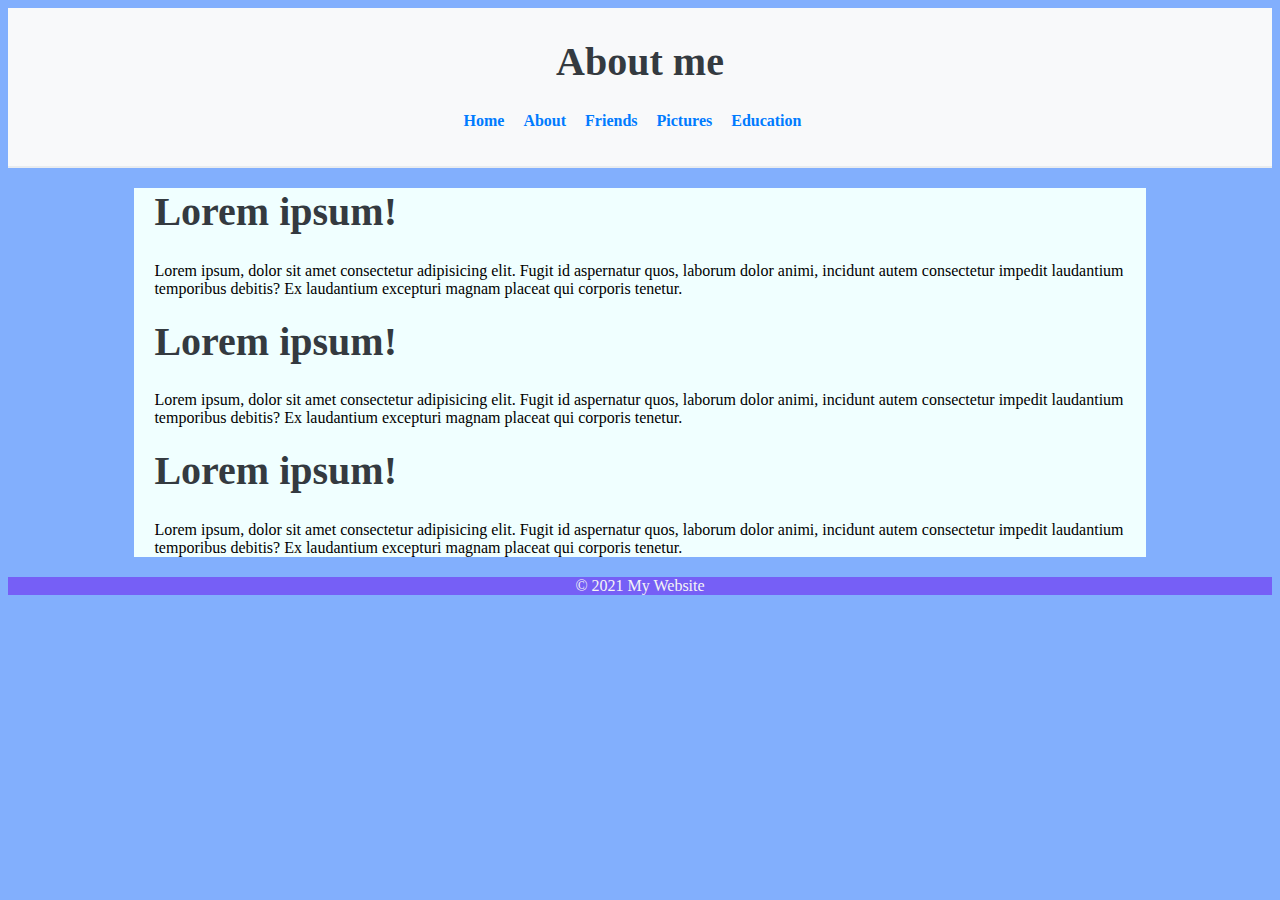
<file: About.html>
<!DOCTYPE html>
<html lang="en">
<head>
    <meta charset="UTF-8">
    <meta name="viewport" content="width=device-width, initial-scale=1.0">
    <title>About</title>
    <link rel="stylesheet" href="styles/navbar.css">
</head>
<body style="background-color: #82affd;">
    <header>
        <nav>
            <h1>About me</h1>
            <ul>
                <li><a href="https://lenguyenquangduy2203.github.io/personal-webpages-deployment/index.html">Home</a></li>
                <li><a href="https://lenguyenquangduy2203.github.io/personal-webpages-deployment/about.html">About</a></li>
                <li><a href="https://lenguyenquangduy2203.github.io/personal-webpages-deployment/friends.html">Friends</a></li>
                <li><a href="https://lenguyenquangduy2203.github.io/personal-webpages-deployment/pictures.html">Pictures</a></li>
                <li><a href="https://lenguyenquangduy2203.github.io/personal-webpages-deployment/education.html">Education</a></li>
            </ul>
        </nav>
    </header>
    <main style="margin-left: 10%; margin-right: 10%; background-color: azure;">
        <section>
            <h1>Lorem ipsum!</h1>
            <p>
                Lorem ipsum, dolor sit amet consectetur adipisicing elit. 
                Fugit id aspernatur quos, laborum dolor animi, incidunt autem consectetur impedit laudantium temporibus debitis? 
                Ex laudantium excepturi magnam placeat qui corporis tenetur.
            </p>
        </section>
        <section>
            <h1>Lorem ipsum!</h1>
            <p>
                Lorem ipsum, dolor sit amet consectetur adipisicing elit. 
                Fugit id aspernatur quos, laborum dolor animi, incidunt autem consectetur impedit laudantium temporibus debitis? 
                Ex laudantium excepturi magnam placeat qui corporis tenetur.
            </p>
        </section>
        <section>
            <h1>Lorem ipsum!</h1>
            <p>
                Lorem ipsum, dolor sit amet consectetur adipisicing elit. 
                Fugit id aspernatur quos, laborum dolor animi, incidunt autem consectetur impedit laudantium temporibus debitis? 
                Ex laudantium excepturi magnam placeat qui corporis tenetur.
            </p>
        </section>
    </main>
    <footer>
        <p>&copy; 2021 My Website</p>
    </footer>
</body>
</html>
</file>
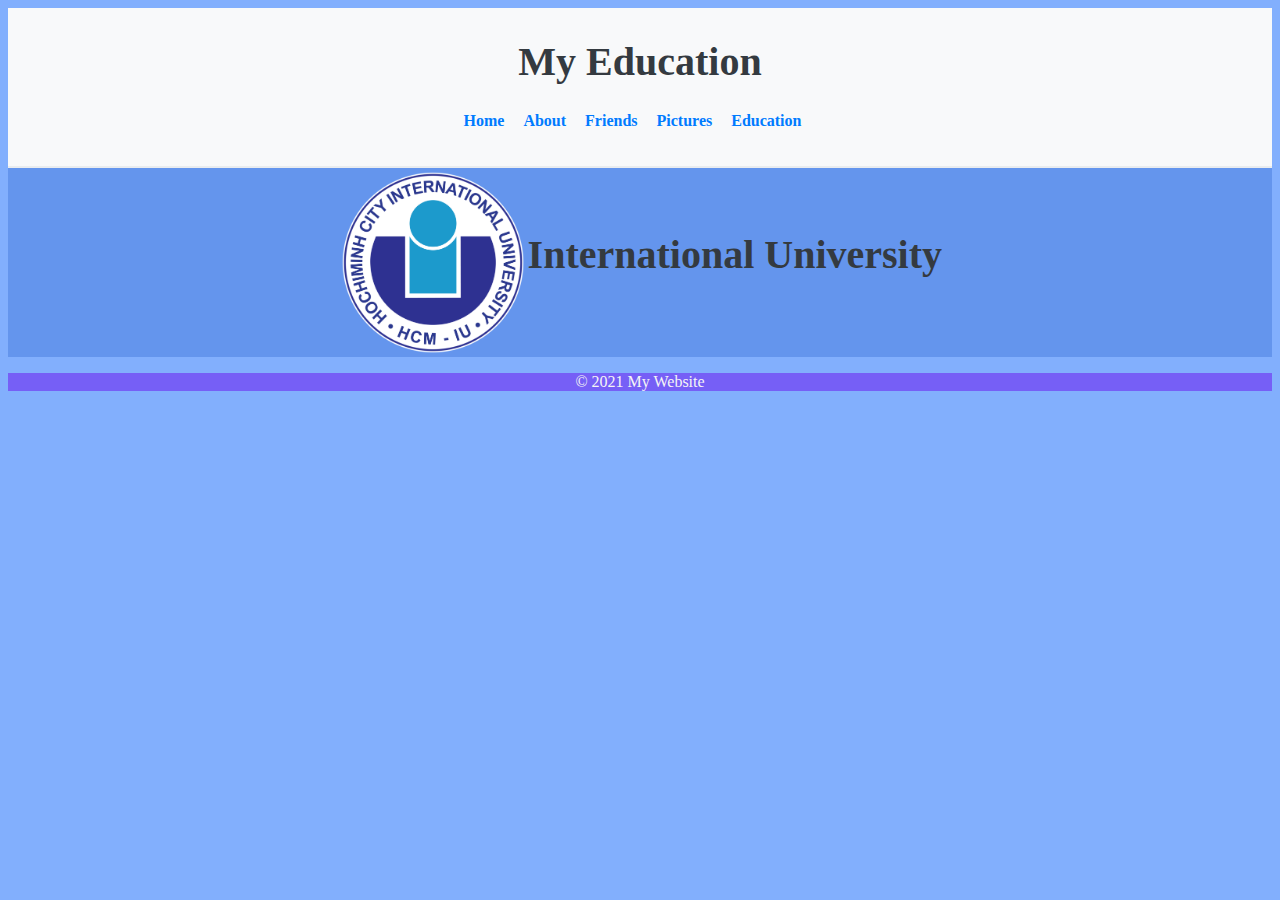
<file: Education.html>
<!DOCTYPE html>
<html lang="en">
<head>
    <meta charset="UTF-8">
    <meta name="viewport" content="width=device-width, initial-scale=1.0">
    <title>Education</title>
    <link rel="stylesheet" href="styles/navbar.css">
</head>
<body style="background-color: #82affd;">
    <header>
        <nav>
            <h1>My Education</h1>
            <ul>
                <li><a href="https://lenguyenquangduy2203.github.io/personal-webpages-deployment/index.html">Home</a></li>
                <li><a href="https://lenguyenquangduy2203.github.io/personal-webpages-deployment/about.html">About</a></li>
                <li><a href="https://lenguyenquangduy2203.github.io/personal-webpages-deployment/friends.html">Friends</a></li>
                <li><a href="https://lenguyenquangduy2203.github.io/personal-webpages-deployment/pictures.html">Pictures</a></li>
                <li><a href="https://lenguyenquangduy2203.github.io/personal-webpages-deployment/education.html">Education</a></li>
            </ul>
        </nav>
    </header>
    <main style="display: flex; justify-content: center; align-items: center; background-color: cornflowerblue">
        <img src="images/logo-vector-IU-01.png" alt="IU Logo" style="width: 15%;">
        <h1>International University</h1>
    </main>
    <footer>
        <p>&copy; 2021 My Website</p>
    </footer>
</body>
</html>
</file>
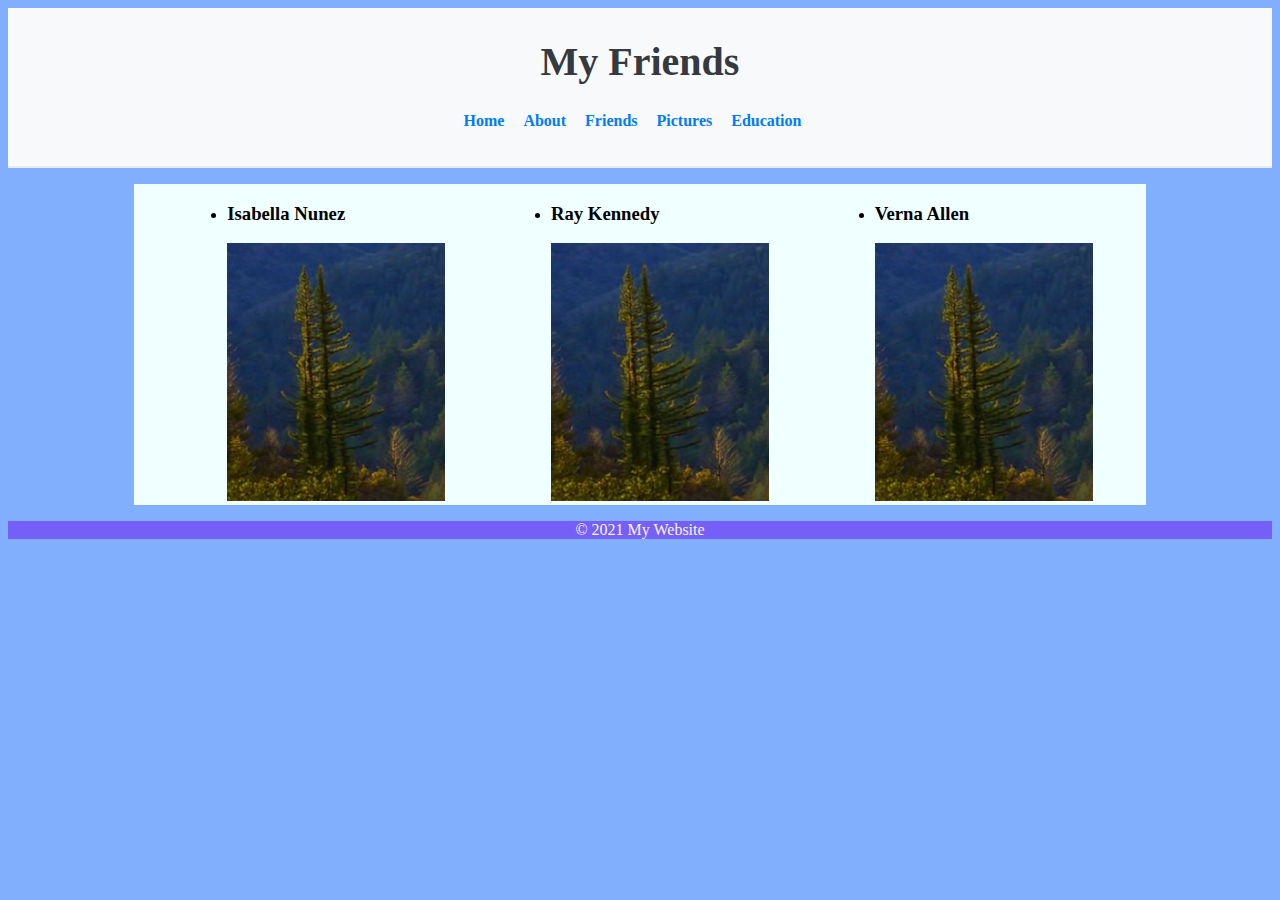
<file: Friends.html>
<!DOCTYPE html>
<html lang="en">
<head>
    <meta charset="UTF-8">
    <meta name="viewport" content="width=device-width, initial-scale=1.0">
    <title>Friends</title>
    <link rel="stylesheet" href="styles/navbar.css">
</head>
<body style="background-color: #82affd;">
    <header>
        <nav>
            <h1>My Friends</h1>
            <ul>
                <li><a href="https://lenguyenquangduy2203.github.io/personal-webpages-deployment/index.html">Home</a></li>
                <li><a href="https://lenguyenquangduy2203.github.io/personal-webpages-deployment/about.html">About</a></li>
                <li><a href="https://lenguyenquangduy2203.github.io/personal-webpages-deployment/friends.html">Friends</a></li>
                <li><a href="https://lenguyenquangduy2203.github.io/personal-webpages-deployment/pictures.html">Pictures</a></li>
                <li><a href="https://lenguyenquangduy2203.github.io/personal-webpages-deployment/education.html">Education</a></li>
            </ul>
        </nav>
    </header>
    <main style="margin-left: 10%; margin-right: 10%; background-color: azure;">
        <ul style="display: flex; justify-content: space-around;">
            <li><h3>Isabella Nunez</h3><img src="images/tree.png" alt="Pine Tree"></li>
            <li><h3>Ray Kennedy</h3><img src="images/tree.png" alt="Pine Tree"></li>
            <li><h3>Verna Allen</h3><img src="images/tree.png" alt="Pine Tree"></li>
        </ul>
    </main>
    <footer>
        <p>&copy; 2021 My Website</p>
    </footer>
</body>
</html>
</file>
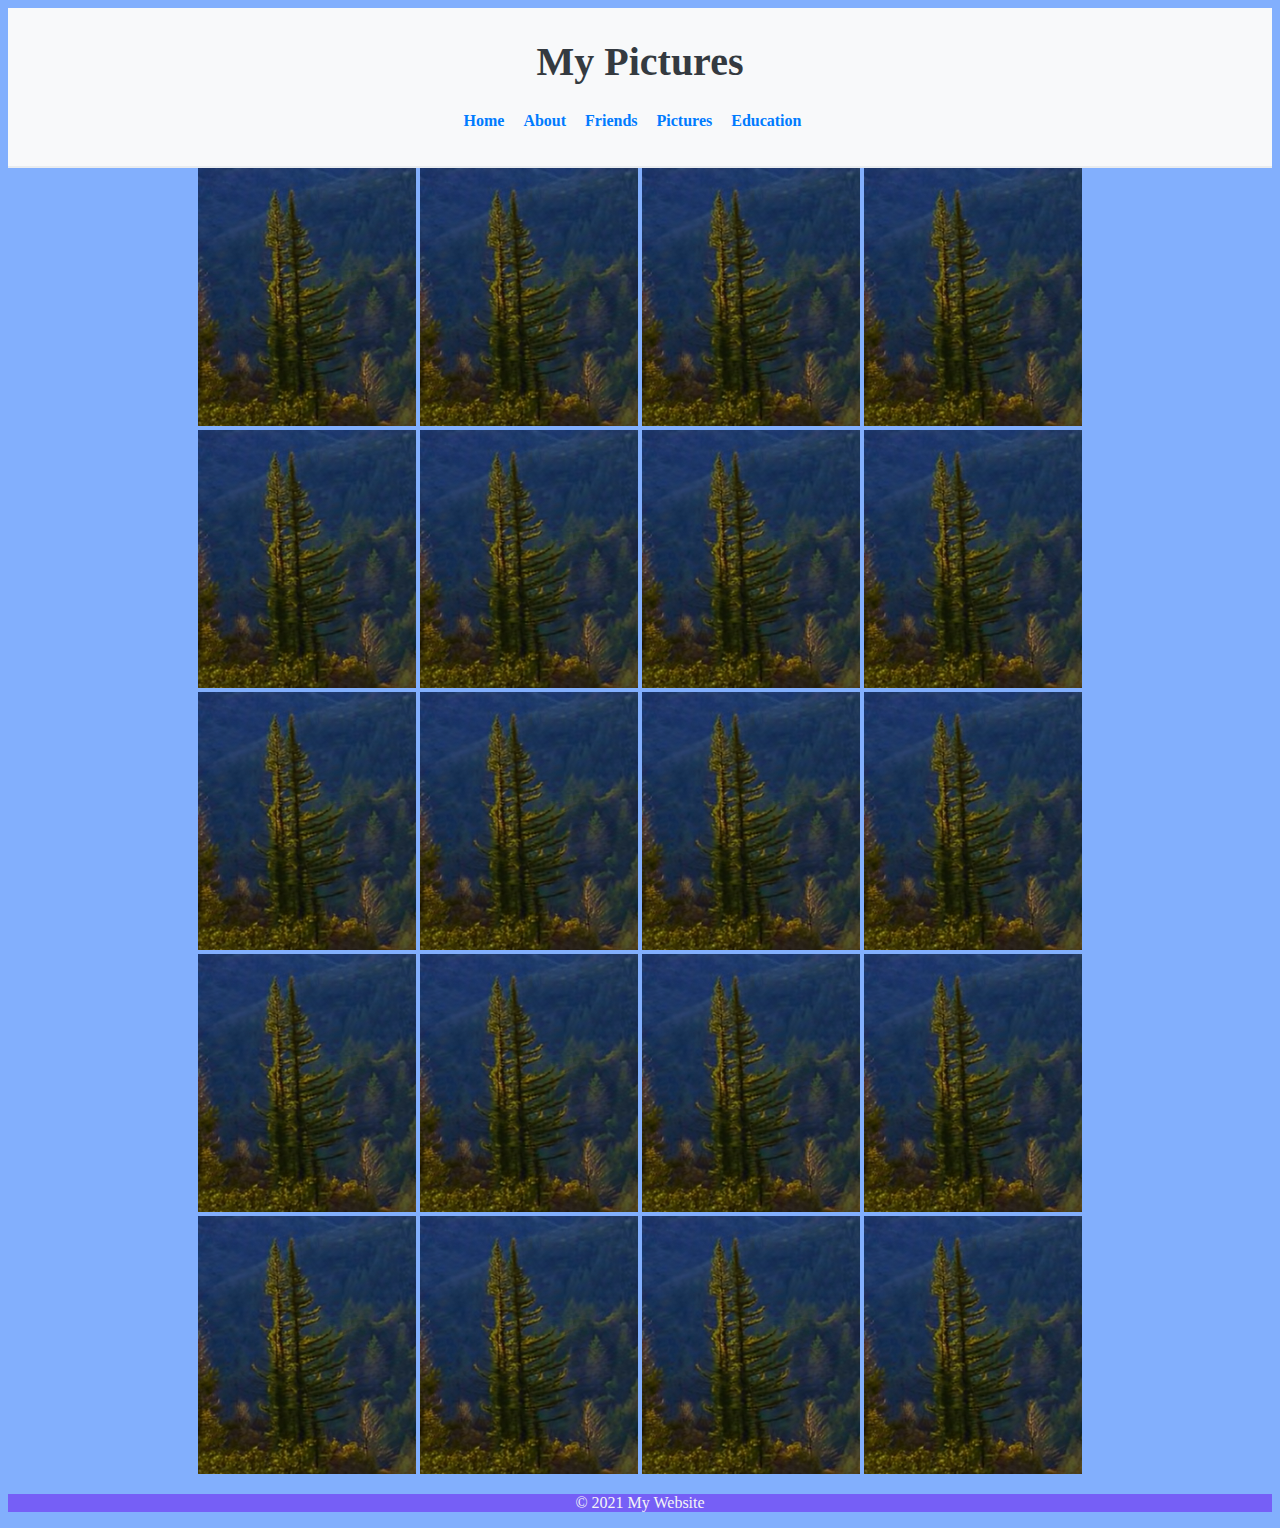
<file: Pictures.html>
<!DOCTYPE html>
<html lang="en">
<head>
    <meta charset="UTF-8">
    <meta name="viewport" content="width=device-width, initial-scale=1.0">
    <title>Pictures</title>
    <link rel="stylesheet" href="styles/navbar.css">
</head>
<body style="background-color: #82affd;">
    <header>
        <nav>
            <h1>My Pictures</h1>
            <ul>
                <li><a href="https://lenguyenquangduy2203.github.io/personal-webpages-deployment/index.html">Home</a></li>
                <li><a href="https://lenguyenquangduy2203.github.io/personal-webpages-deployment/about.html">About</a></li>
                <li><a href="https://lenguyenquangduy2203.github.io/personal-webpages-deployment/friends.html">Friends</a></li>
                <li><a href="https://lenguyenquangduy2203.github.io/personal-webpages-deployment/pictures.html">Pictures</a></li>
                <li><a href="https://lenguyenquangduy2203.github.io/personal-webpages-deployment/education.html">Education</a></li>
            </ul>
        </nav>
    </header>
    <main style="display: flexbox; margin-left: 15%;">
        <img src="images/tree.png" alt="Pine Tree">
        <img src="images/tree.png" alt="Pine Tree">
        <img src="images/tree.png" alt="Pine Tree">
        <img src="images/tree.png" alt="Pine Tree">
        <img src="images/tree.png" alt="Pine Tree">
        <img src="images/tree.png" alt="Pine Tree">
        <img src="images/tree.png" alt="Pine Tree">
        <img src="images/tree.png" alt="Pine Tree">
        <img src="images/tree.png" alt="Pine Tree">
        <img src="images/tree.png" alt="Pine Tree">
        <img src="images/tree.png" alt="Pine Tree">
        <img src="images/tree.png" alt="Pine Tree">
        <img src="images/tree.png" alt="Pine Tree">
        <img src="images/tree.png" alt="Pine Tree">
        <img src="images/tree.png" alt="Pine Tree">
        <img src="images/tree.png" alt="Pine Tree">
        <img src="images/tree.png" alt="Pine Tree">
        <img src="images/tree.png" alt="Pine Tree">
        <img src="images/tree.png" alt="Pine Tree">
        <img src="images/tree.png" alt="Pine Tree">
    </main>
    <footer>
        <p>&copy; 2021 My Website</p>
    </footer>
</body>
</html>
</file>
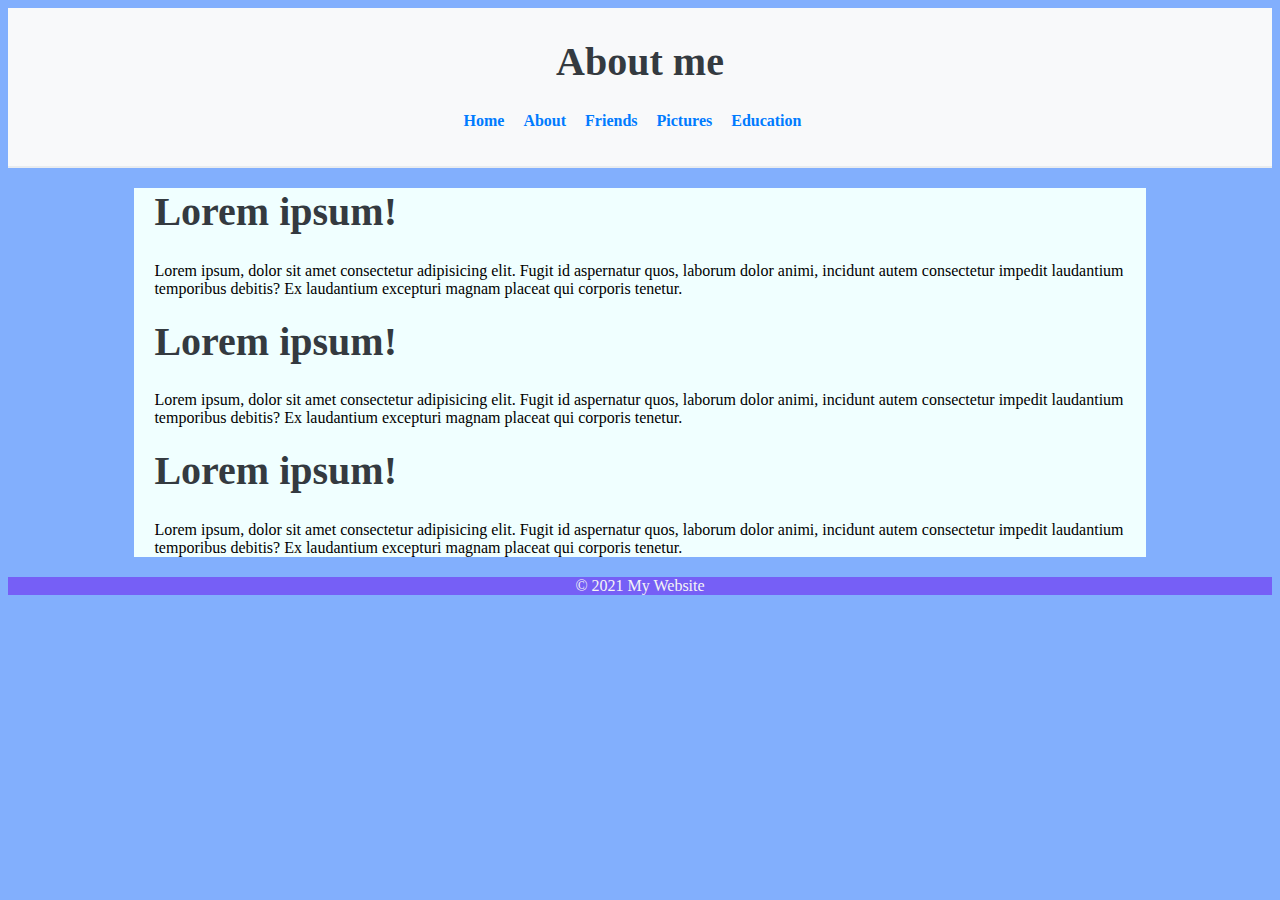
<file: WEB-Lab02-ITCSIU22281-LêNguyễnQuangDuy/About.html>
<!DOCTYPE html>
<html lang="en">
<head>
    <meta charset="UTF-8">
    <meta name="viewport" content="width=device-width, initial-scale=1.0">
    <title>About</title>
    <link rel="stylesheet" href="styles/navbar.css">
</head>
<body style="background-color: #82affd;">
    <header>
        <nav>
            <h1>About me</h1>
            <ul>
                <li><a href="index.html">Home</a></li>
                <li><a href="about.html">About</a></li>
                <li><a href="friends.html">Friends</a></li>
                <li><a href="pictures.html">Pictures</a></li>
                <li><a href="education.html">Education</a></li>
            </ul>
        </nav>
    </header>
    <main style="margin-left: 10%; margin-right: 10%; background-color: azure;">
        <section>
            <h1>Lorem ipsum!</h1>
            <p>
                Lorem ipsum, dolor sit amet consectetur adipisicing elit. 
                Fugit id aspernatur quos, laborum dolor animi, incidunt autem consectetur impedit laudantium temporibus debitis? 
                Ex laudantium excepturi magnam placeat qui corporis tenetur.
            </p>
        </section>
        <section>
            <h1>Lorem ipsum!</h1>
            <p>
                Lorem ipsum, dolor sit amet consectetur adipisicing elit. 
                Fugit id aspernatur quos, laborum dolor animi, incidunt autem consectetur impedit laudantium temporibus debitis? 
                Ex laudantium excepturi magnam placeat qui corporis tenetur.
            </p>
        </section>
        <section>
            <h1>Lorem ipsum!</h1>
            <p>
                Lorem ipsum, dolor sit amet consectetur adipisicing elit. 
                Fugit id aspernatur quos, laborum dolor animi, incidunt autem consectetur impedit laudantium temporibus debitis? 
                Ex laudantium excepturi magnam placeat qui corporis tenetur.
            </p>
        </section>
    </main>
    <footer>
        <p>&copy; 2021 My Website</p>
    </footer>
</body>
</html>
</file>
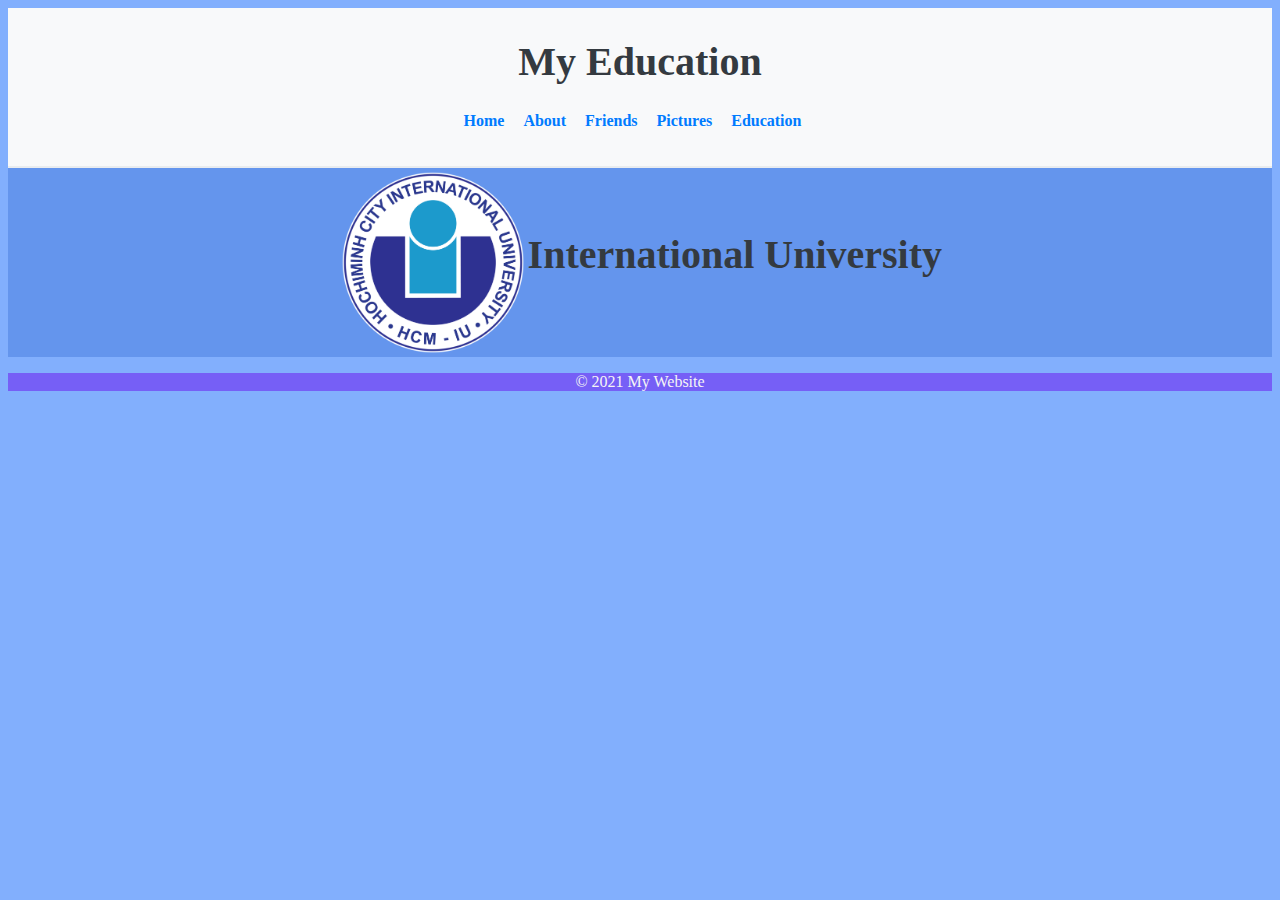
<file: WEB-Lab02-ITCSIU22281-LêNguyễnQuangDuy/Education.html>
<!DOCTYPE html>
<html lang="en">
<head>
    <meta charset="UTF-8">
    <meta name="viewport" content="width=device-width, initial-scale=1.0">
    <title>Education</title>
    <link rel="stylesheet" href="styles/navbar.css">
</head>
<body style="background-color: #82affd;">
    <header>
        <nav>
            <h1>My Education</h1>
            <ul>
                <li><a href="index.html">Home</a></li>
                <li><a href="about.html">About</a></li>
                <li><a href="friends.html">Friends</a></li>
                <li><a href="pictures.html">Pictures</a></li>
                <li><a href="education.html">Education</a></li>
            </ul>
        </nav>
    </header>
    <main style="display: flex; justify-content: center; align-items: center; background-color: cornflowerblue">
        <img src="images/logo-vector-IU-01.png" alt="IU Logo" style="width: 15%;">
        <h1>International University</h1>
    </main>
    <footer>
        <p>&copy; 2021 My Website</p>
    </footer>
</body>
</html>
</file>
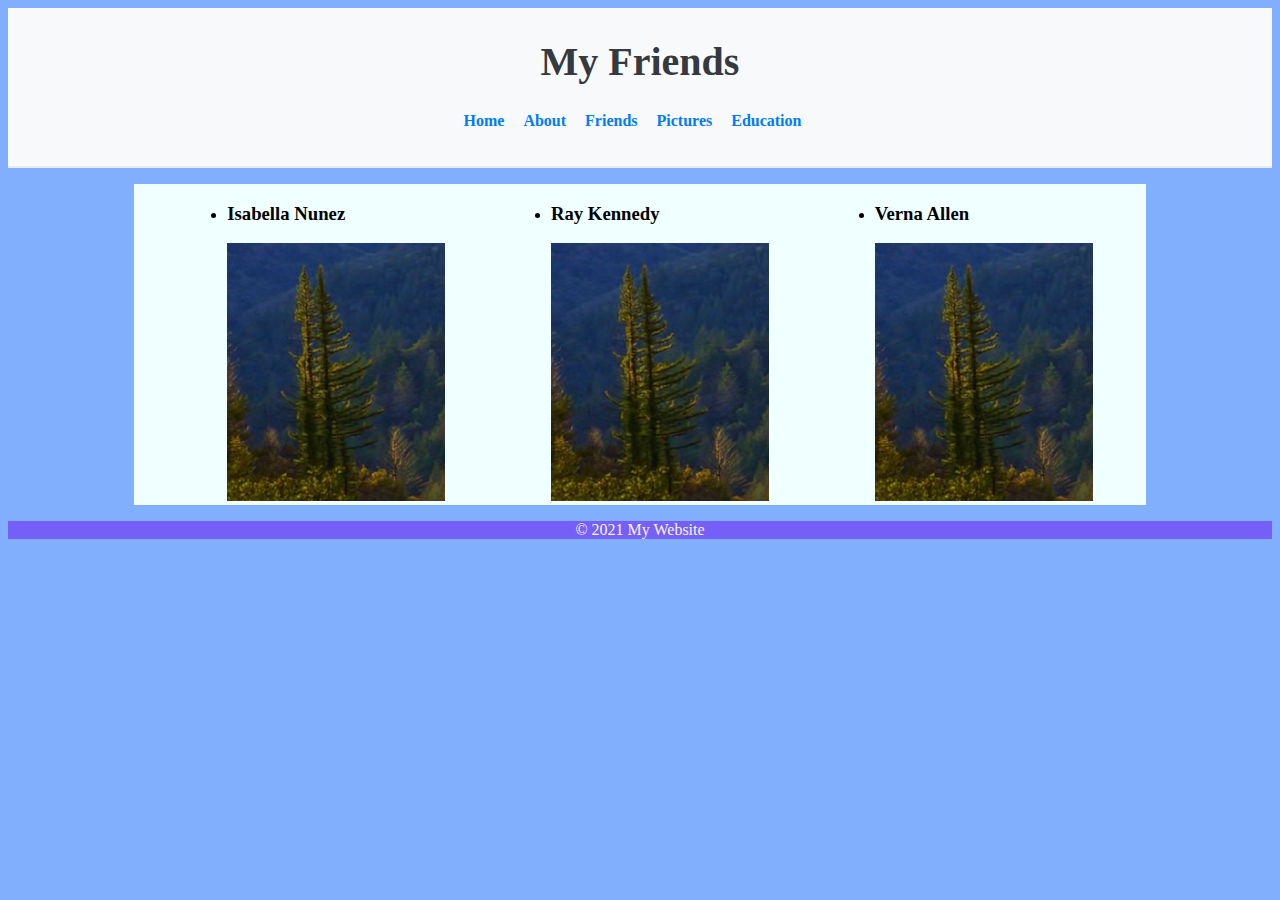
<file: WEB-Lab02-ITCSIU22281-LêNguyễnQuangDuy/Friends.html>
<!DOCTYPE html>
<html lang="en">
<head>
    <meta charset="UTF-8">
    <meta name="viewport" content="width=device-width, initial-scale=1.0">
    <title>Friends</title>
    <link rel="stylesheet" href="styles/navbar.css">
</head>
<body style="background-color: #82affd;">
    <header>
        <nav>
            <h1>My Friends</h1>
            <ul>
                <li><a href="index.html">Home</a></li>
                <li><a href="about.html">About</a></li>
                <li><a href="friends.html">Friends</a></li>
                <li><a href="pictures.html">Pictures</a></li>
                <li><a href="education.html">Education</a></li>
            </ul>
        </nav>
    </header>
    <main style="margin-left: 10%; margin-right: 10%; background-color: azure;">
        <ul style="display: flex; justify-content: space-around;">
            <li><h3>Isabella Nunez</h3><img src="images/tree.png" alt="Pine Tree"></li>
            <li><h3>Ray Kennedy</h3><img src="images/tree.png" alt="Pine Tree"></li>
            <li><h3>Verna Allen</h3><img src="images/tree.png" alt="Pine Tree"></li>
        </ul>
    </main>
    <footer>
        <p>&copy; 2021 My Website</p>
    </footer>
</body>
</html>
</file>
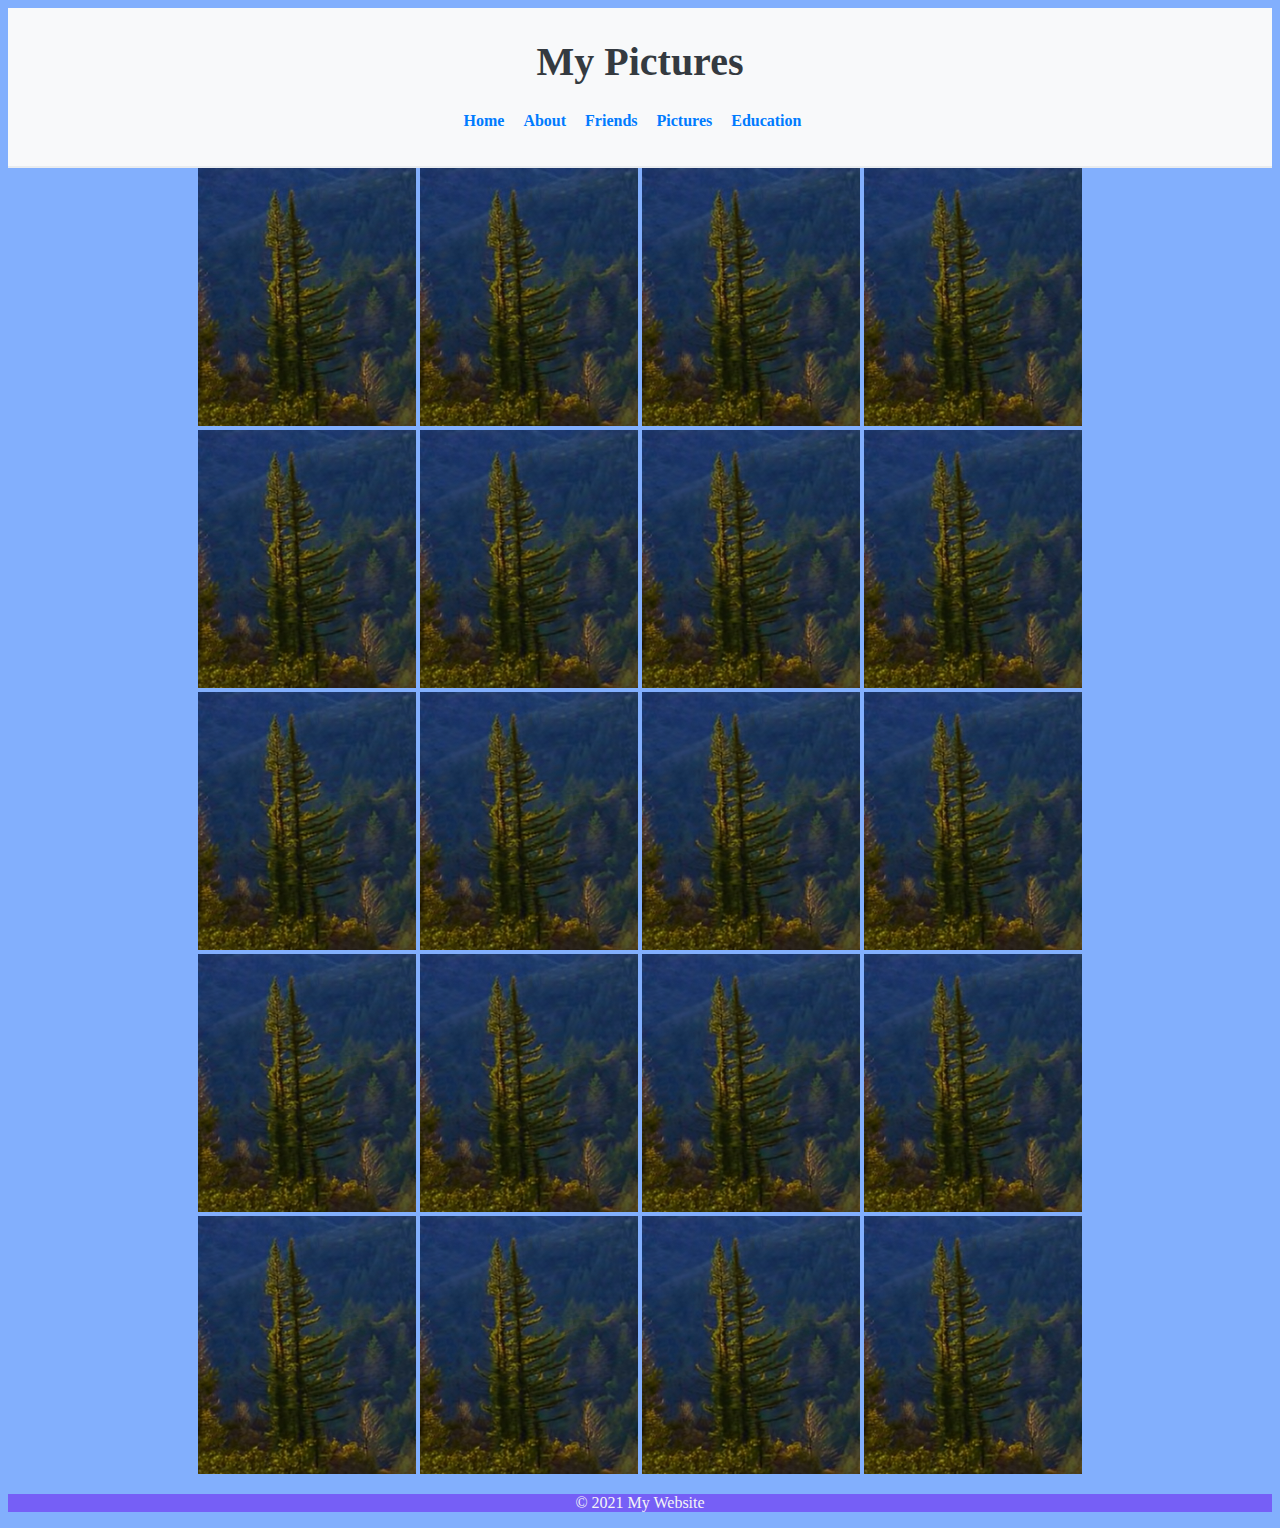
<file: WEB-Lab02-ITCSIU22281-LêNguyễnQuangDuy/Pictures.html>
<!DOCTYPE html>
<html lang="en">
<head>
    <meta charset="UTF-8">
    <meta name="viewport" content="width=device-width, initial-scale=1.0">
    <title>Pictures</title>
    <link rel="stylesheet" href="styles/navbar.css">
</head>
<body style="background-color: #82affd;">
    <header>
        <nav>
            <h1>My Pictures</h1>
            <ul>
                <li><a href="index.html">Home</a></li>
                <li><a href="about.html">About</a></li>
                <li><a href="friends.html">Friends</a></li>
                <li><a href="pictures.html">Pictures</a></li>
                <li><a href="education.html">Education</a></li>
            </ul>
        </nav>
    </header>
    <main style="display: flexbox; margin-left: 15%;">
        <img src="images/tree.png" alt="Pine Tree">
        <img src="images/tree.png" alt="Pine Tree">
        <img src="images/tree.png" alt="Pine Tree">
        <img src="images/tree.png" alt="Pine Tree">
        <img src="images/tree.png" alt="Pine Tree">
        <img src="images/tree.png" alt="Pine Tree">
        <img src="images/tree.png" alt="Pine Tree">
        <img src="images/tree.png" alt="Pine Tree">
        <img src="images/tree.png" alt="Pine Tree">
        <img src="images/tree.png" alt="Pine Tree">
        <img src="images/tree.png" alt="Pine Tree">
        <img src="images/tree.png" alt="Pine Tree">
        <img src="images/tree.png" alt="Pine Tree">
        <img src="images/tree.png" alt="Pine Tree">
        <img src="images/tree.png" alt="Pine Tree">
        <img src="images/tree.png" alt="Pine Tree">
        <img src="images/tree.png" alt="Pine Tree">
        <img src="images/tree.png" alt="Pine Tree">
        <img src="images/tree.png" alt="Pine Tree">
        <img src="images/tree.png" alt="Pine Tree">
    </main>
    <footer>
        <p>&copy; 2021 My Website</p>
    </footer>
</body>
</html>
</file>
<file: styles/navbar.css>
header {
    background-color: #f8f9fa;
    padding: 20px;
    text-align: center;
    border-bottom: 2px solid #e9ecef;
}

nav ul {
    list-style-type: none;
    padding: 0;
}

nav ul li {
    display: inline;
    margin-right: 15px;
}

nav ul li a {
    text-decoration: none;
    color: #007bff;
    font-weight: bold;
}

nav ul li a:hover {
    text-decoration: underline;
}

h1 {
    font-size: 2.5em;
    color: #343a40;
    margin-top: 10px;
}

main section {
    margin: 20px;
}

footer {
    background-color: rgb(118, 95, 246);
    color: whitesmoke;
    text-align: center;
}
</file>
<file: WEB-Lab02-ITCSIU22281-LêNguyễnQuangDuy/styles/navbar.css>
header {
    background-color: #f8f9fa;
    padding: 20px;
    text-align: center;
    border-bottom: 2px solid #e9ecef;
}

nav ul {
    list-style-type: none;
    padding: 0;
}

nav ul li {
    display: inline;
    margin-right: 15px;
}

nav ul li a {
    text-decoration: none;
    color: #007bff;
    font-weight: bold;
}

nav ul li a:hover {
    text-decoration: underline;
}

h1 {
    font-size: 2.5em;
    color: #343a40;
    margin-top: 10px;
}

main section {
    margin: 20px;
}

footer {
    background-color: rgb(118, 95, 246);
    color: whitesmoke;
    text-align: center;
}
</file>
